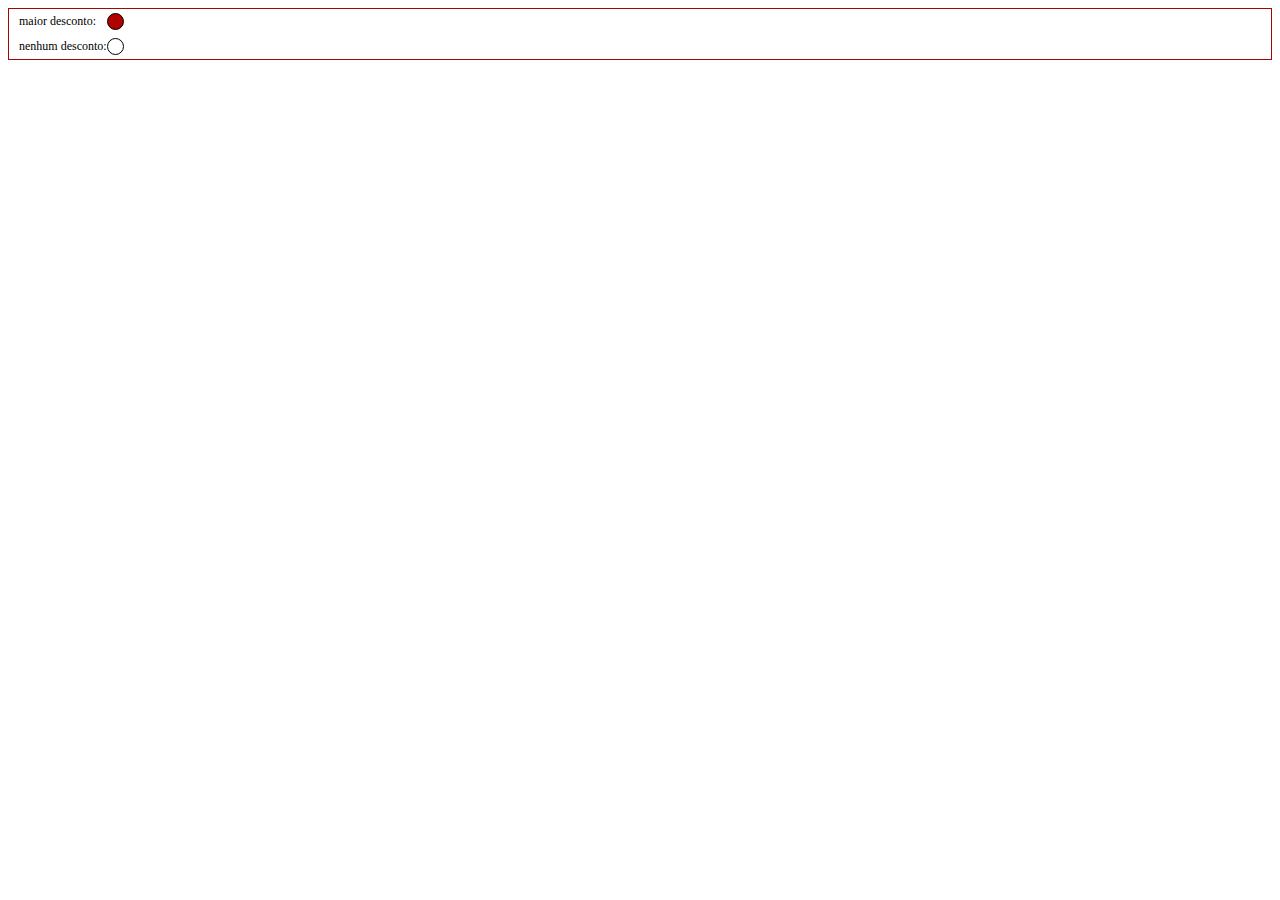
<file: 14 - d3 (eixos)/index.html>
<!DOCTYPE html>
<html lang="en">
<head>
    <meta charset="UTF-8">
    <title>Gráfico de Dispersão</title>
    <link rel="stylesheet" href="style.css">

    <!-- Inclusão da biblioteca d3js -->
    <script src="https://d3js.org/d3.v6.min.js"></script>
</head>
<body>
    <div id="main">
        <div class="legenda">
            <div>
                <p >
                    maior desconto:
                </p>
                <span style="background-color: rgb(176, 0, 0);"></span>
            </div>
            <div>
                <p>
                    nenhum desconto:
                </p>
                <span style="background-color: rgb(255, 255, 255);"></span>
            </div>
            
        </div>
    </div>
</body>
<script src="index.js"></script>
</html>
</file>
<file: 14 - d3 (eixos)/style.css>
circle {
    stroke: 3px solid rgb(0, 0, 0);
}

.tick line{
    stroke: gray;
}

#main {
    border: 1px solid rgb(160, 8, 8);
    display:  flex;
}

svg {
    /* margin: 0 auto; */
}

.legenda {
    border: 0px solid rgb(0, 0, 0);
    display: flex;
    flex-direction: column;
    /* margin-top: 500px; */
    margin-left: 10px;
    margin-right: 5px;
}
.legenda div {
    display: flex;
    align-items: center;
    border: 0px solid rgb(26, 97, 29);
    height: 25px;
}

.legenda p {
    font-size: 12px;
    border: 0px solid rgb(0, 0, 0);
}
.legenda span {
    height: 15px;
    width: 15px;
    border-radius: 10px;
    border: 1px solid rgb(0, 0, 0);
    margin-left: auto;
}
</file>
